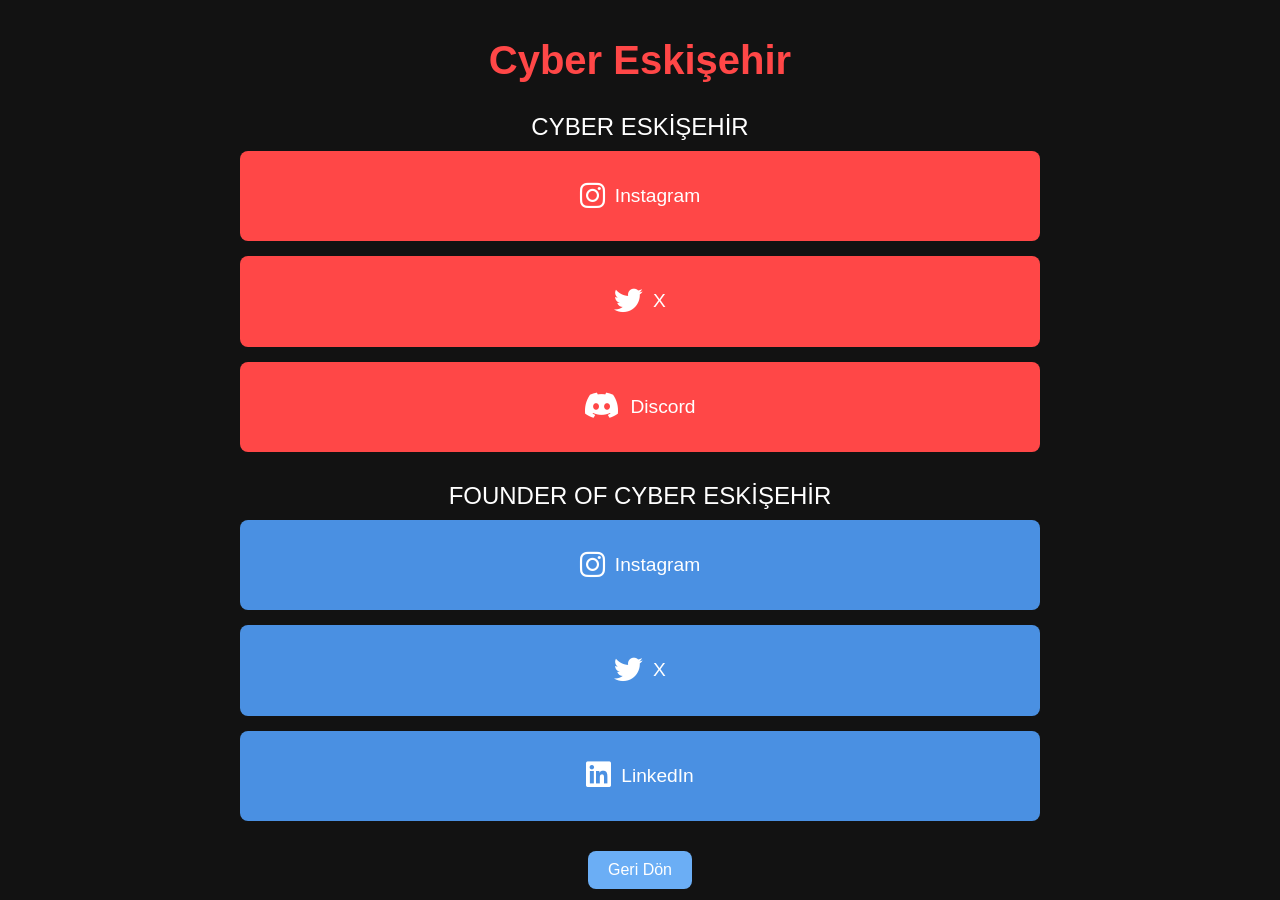
<file: src/socialmedia.html>
<!DOCTYPE html>
<html lang="tr">
<head>
    <meta charset="UTF-8">
    <meta name="viewport" content="width=device-width, initial-scale=1.0">
    <title>Cyber Eskişehir</title>
    <link rel="stylesheet" href="../css/style2.css">
    <link rel="stylesheet" href="https://cdnjs.cloudflare.com/ajax/libs/font-awesome/6.0.0-beta3/css/all.min.css">
</head>
<body>
    <div class="container">
        <h1>Cyber Eskişehir</h1>
        <!-- Cyber Eskişehir Accounts -->
        <div class="section-title">Cyber Eskişehir</div>
        <div class="content-list">
            <a href="https://www.instagram.com/cybereskisehir/" target="_blank">
                <div class="content-item red-theme">
                    <i class="fab fa-instagram"></i>
                    <p>Instagram</p>
                </div>
            </a>
            <a href="https://x.com/cybereskisehir" target="_blank">
                <div class="content-item red-theme">
                    <i class="fab fa-twitter"></i>
                    <p>X</p>
                </div>
            </a>
            <a href="https://discord.gg/N7PEQJStcp" target="_blank">
                <div class="content-item red-theme">
                    <i class="fab fa-discord"></i>
                    <p>Discord</p>
                </div>
            </a>
        </div>

        <!-- Founder Accounts -->
        <div class="section-title">Founder Of Cyber Eskişehir</div>
        <div class="content-list">
            <a href="https://www.instagram.com/umutkyrdgn/" target="_blank">
                <div class="content-item blue-theme">
                    <i class="fab fa-instagram"></i>
                    <p>Instagram</p>
                </div>
            </a>
            <a href="https://x.com/umut0x01" target="_blank">
                <div class="content-item blue-theme">
                    <i class="fab fa-twitter"></i>
                    <p>X</p>
                </div>
            </a>
            <a href="https://tr.linkedin.com/in/umut-kayra-do%C4%9Fan-156495315" target="_blank">
                <div class="content-item blue-theme">
                    <i class="fab fa-linkedin"></i>
                    <p>LinkedIn</p>
                </div>
            </a>
        </div>
        <a href="../index.html" class="back-button">Geri Dön</a>
    </div>
</body>
</html>
</file>
<file: css/style2.css>
/* General Styling */
body {
    margin: 0;
    font-family: Arial, sans-serif;
    background-color: #121212;
    color: #ffffff;
    display: flex;
    justify-content: center;
    align-items: center;
    height: 100vh;
}

.container {
    text-align: center;
    width: 90%;
    max-width: 800px;
}

a{
    text-decoration: none;
}

h1 {
    font-size: 2.5em;
    margin-bottom: 20px;
    color: #ff4747;
}

.section-title {
    font-size: 1.5em;
    margin: 30px 0 10px;
    text-transform: uppercase;
    color: #ffffff;
}

/* Content List Styling */
.content-list {
    display: flex;
    flex-direction: column;
    gap: 15px;
}

.content-item {
    display: flex;
    align-items: center;
    justify-content: center;
    padding: 15px;
    border-radius: 8px;
    text-decoration: none;
    font-size: 1.2em;
    transition: transform 0.3s ease, background-color 0.3s ease;
}

.content-item i {
    margin-right: 10px;
    font-size: 1.5em;
    text-decoration: none;
}

/* Red Theme */
.red-theme {
    background-color: #ff4747;
    color: #ffffff;
}

.red-theme:hover {
    background-color: #ff6f6f;
    transform: scale(1.05);
}

/* Blue Theme */
.blue-theme {
    background-color: #4a90e2;
    color: #ffffff;
}

.blue-theme:hover {
    background-color: #6baef5;
    transform: scale(1.05);
}

/* Back Button Styling */
.back-button {
    display: inline-block;
    margin-top: 30px;
    padding: 10px 20px;
    font-size: 1em;
    background-color: #6baef5;
    color: #ffffff;
    text-decoration: none;
    border-radius: 8px;
    transition: background-color 0.3s ease, transform 0.3s ease;
    text-decoration: none;
}

.back-button:hover {
    background-color: #4a90e2;
    transform: scale(1.1);
}
</file>
